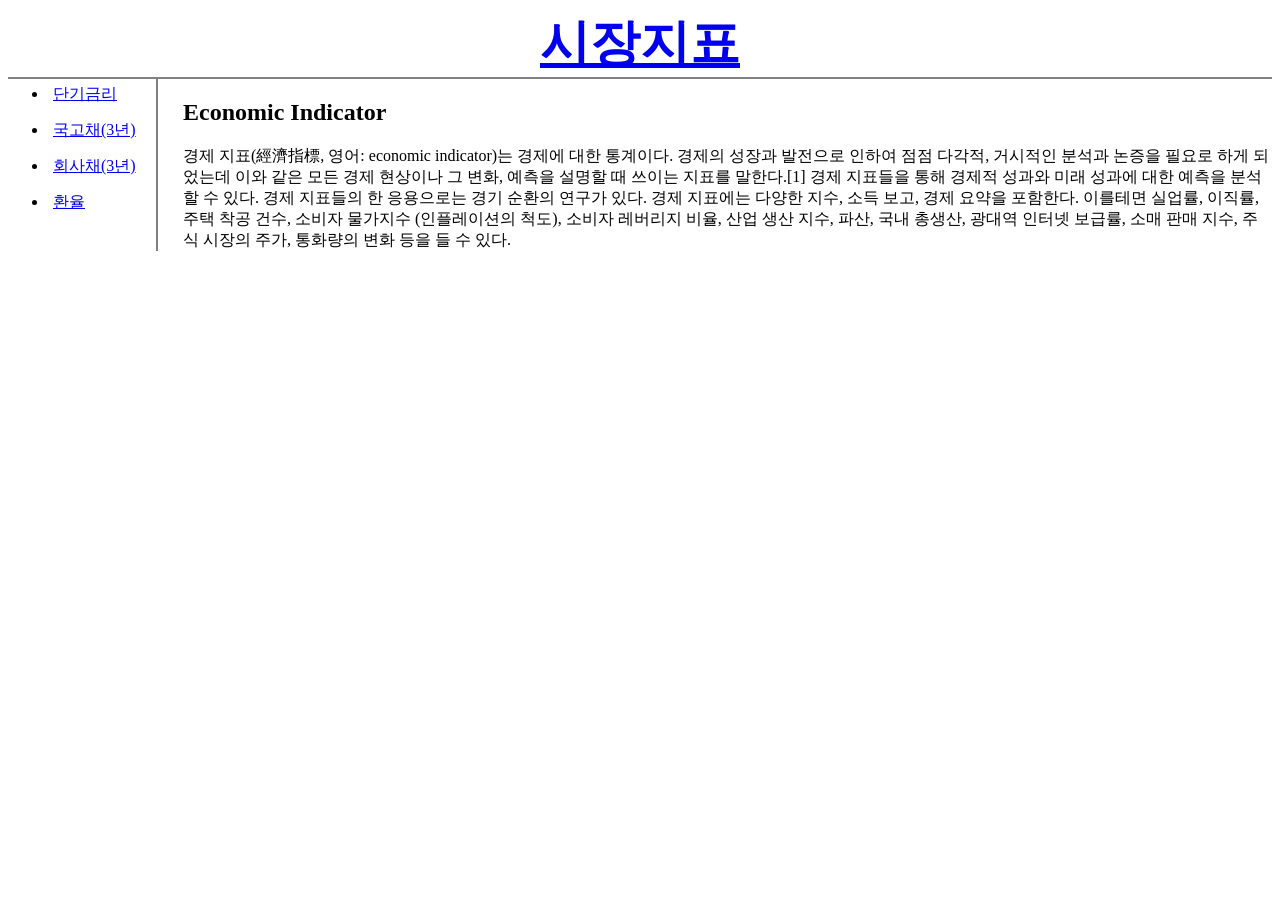
<file: index.html>
<!DOCTYPE html>
<html>
  <head>
    <meta charset="utf-8">
    <style>
    h1{
      font-size: 50px;
      text-align: center;
      margin-top: 10px;
      margin-bottom: 0px;
      border-bottom: 2px solid gray;
    }

    #grid{
      display: grid;
      grid-template-columns: 150px 1fr;
    }
    #grid ul{
      border-right: 2px solid gray;
      margin-top : 0px
    }

    #grid li{
      padding :5px 0px 5px 5px;
      margin-bottom: 5px;
        }
    #article{
      padding-left : 25px;
    }

    </style>
    <title>시장지표</title>
  </head>

  <body>
    <h1><a href="1.html">시장지표 </a></h1>
      <div id = "grid">
          <ul>
            <li><a href="call_Interest_rate.html">단기금리</a></li>
            <li><a href="Treasury_bond.html">국고채(3년)</a></li>
            <li><a href="Corporate_Bond.html">회사채(3년)</a></li>
            <li><a href="Exchange Rate.html">환율</a></li>
          </ul>
          <div id = "article">
            <h2>Economic Indicator</h2>
              <p>
                경제 지표(經濟指標, 영어: economic indicator)는 경제에 대한 통계이다.
                경제의 성장과 발전으로 인하여 점점 다각적, 거시적인 분석과 논증을 필요로 하게 되었는데 이와 같은 모든 경제 현상이나 그 변화,
                 예측을 설명할 때 쓰이는 지표를 말한다.[1] 경제 지표들을 통해 경제적 성과와 미래 성과에 대한 예측을 분석할 수 있다.
                 경제 지표들의 한 응용으로는 경기 순환의 연구가 있다. 경제 지표에는 다양한 지수, 소득 보고, 경제 요약을 포함한다.
                 이를테면 실업률, 이직률, 주택 착공 건수, 소비자 물가지수 (인플레이션의 척도), 소비자 레버리지 비율, 산업 생산 지수, 파산, 국내 총생산, 광대역 인터넷 보급률,
                 소매 판매 지수, 주식 시장의 주가, 통화량의 변화 등을 들 수 있다.
              </p>
          </div>
      </div>

    </body>
  </html>
</file>
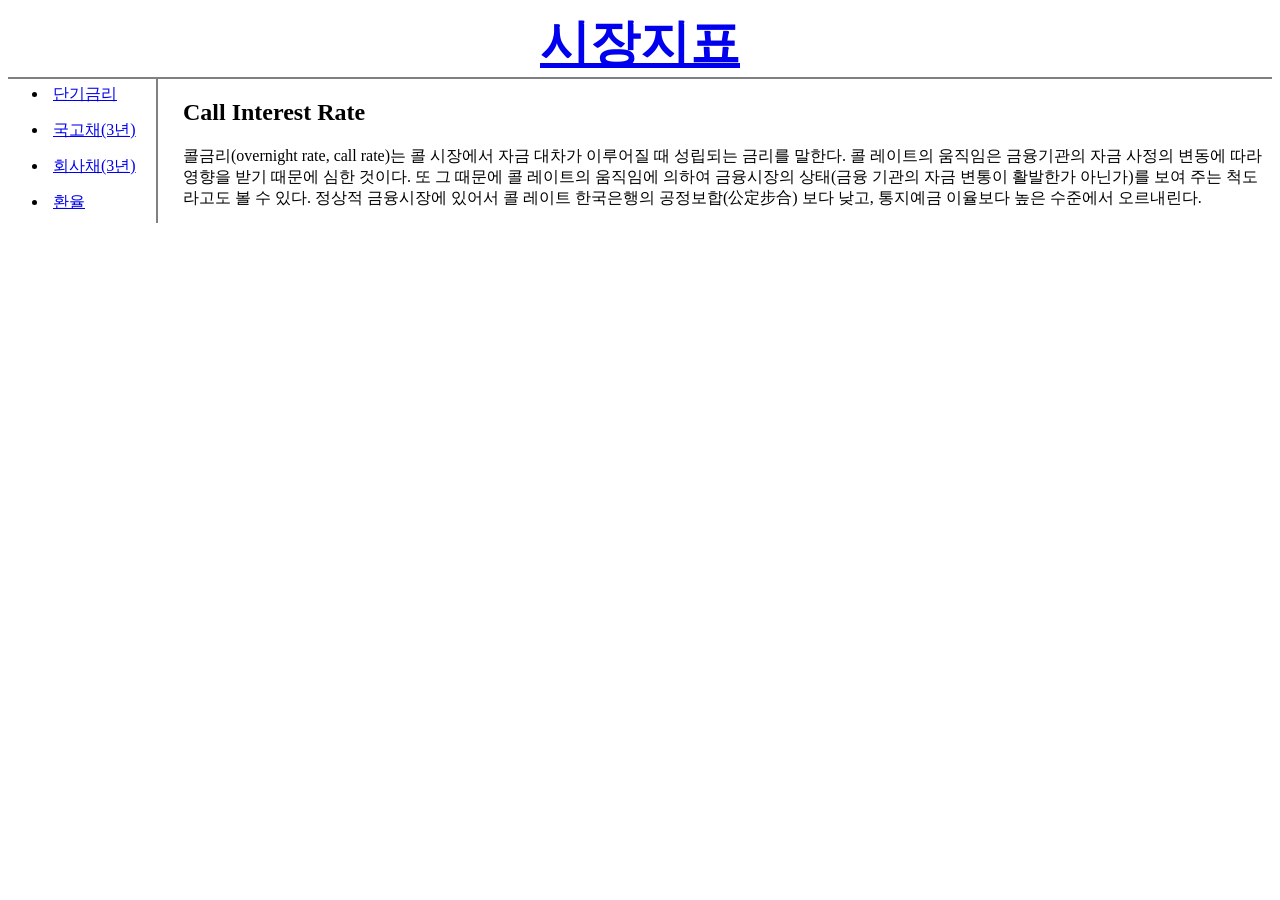
<file: call_Interest_rate.html>
<!DOCTYPE html>
<html>
  <head>
    <meta charset="utf-8">
    <style>
    h1{
      font-size: 50px;
      text-align: center;
      margin-top: 10px;
      margin-bottom: 0px;
      border-bottom: 2px solid gray;
    }

    #grid{
      display: grid;
      grid-template-columns: 150px 1fr;
    }
    #grid ul{
      border-right: 2px solid gray;
      margin-top : 0px
    }

    #grid li{
      padding :5px 0px 5px 5px;
      margin-bottom: 5px;
        }
    #article{
      padding-left : 25px;
    }

    </style>
    <title></title>
  </head>
  <body>
    <h1><a href="1.html">시장지표 </a></h1>
      <div id = "grid">
          <ul>
            <li><a href="call_Interest_rate.html">단기금리</a></li>
            <li><a href="Treasury_bond.html">국고채(3년)</a></li>
            <li><a href="Corporate_Bond.html">회사채(3년)</a></li>
            <li><a href="Exchange Rate.html">환율</a></li>
          </ul>
          <div id = "article">
            <h2>Call Interest Rate</h2>
            <p>
              콜금리(overnight rate, call rate)는 콜 시장에서 자금 대차가 이루어질 때 성립되는 금리를 말한다.
              콜 레이트의 움직임은 금융기관의 자금 사정의 변동에 따라 영향을 받기 때문에 심한 것이다.
              또 그 때문에 콜 레이트의 움직임에 의하여 금융시장의 상태(금융 기관의 자금 변통이 활발한가 아닌가)를 보여 주는 척도라고도 볼 수 있다.
              정상적 금융시장에 있어서 콜 레이트 한국은행의 공정보합(公定步合) 보다 낮고, 통지예금 이율보다 높은 수준에서 오르내린다.
            </p>
          </div>
      </div>

    </body>
  </html>
</file>
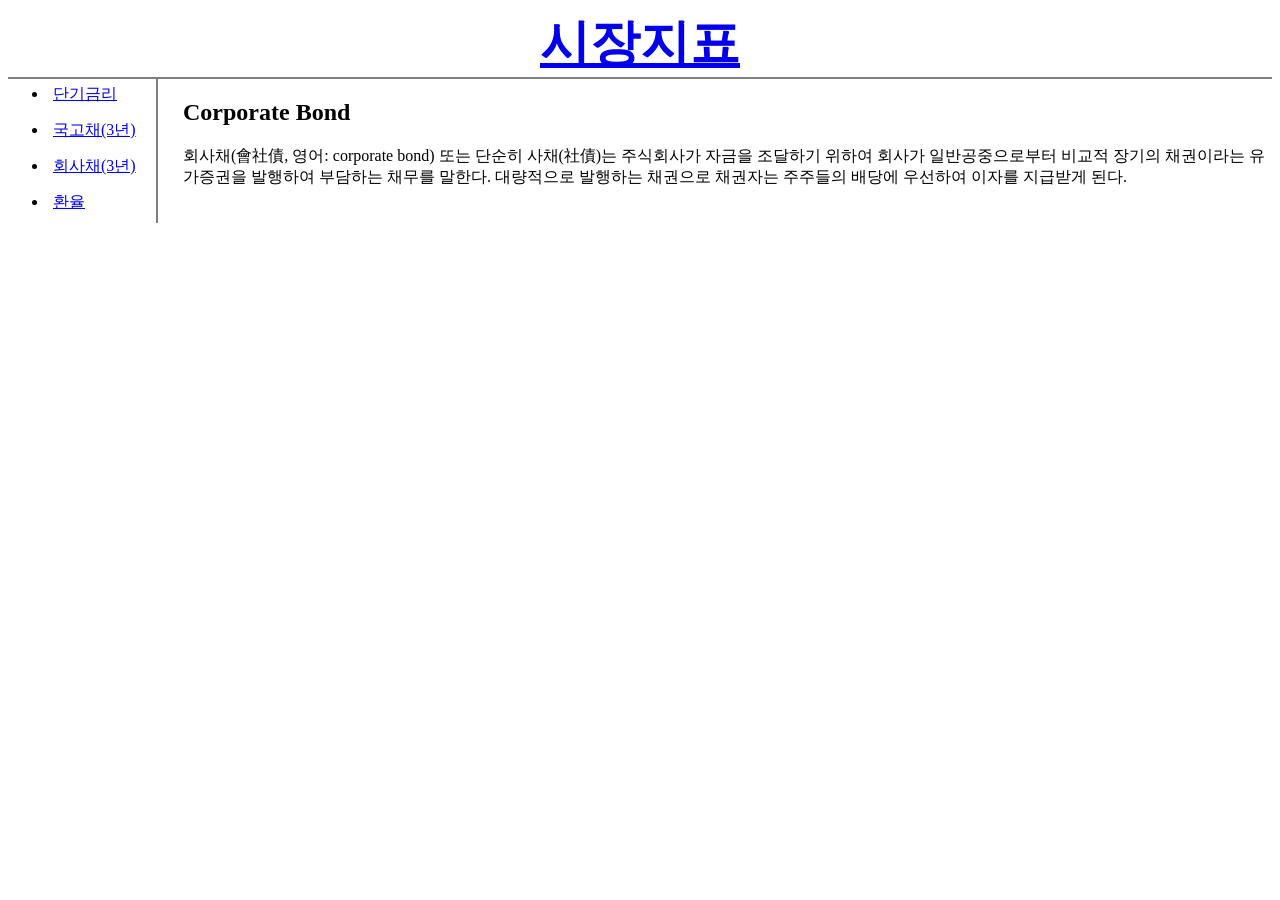
<file: Corporate_Bond.html>
<!DOCTYPE html>
<html>
  <head>
    <meta charset="utf-8">
    <style>
    h1{
      font-size: 50px;
      text-align: center;
      margin-top: 10px;
      margin-bottom: 0px;
      border-bottom: 2px solid gray;
    }

    #grid{
      display: grid;
      grid-template-columns: 150px 1fr;
    }
    #grid ul{
      border-right: 2px solid gray;
      margin-top : 0px
    }

    #grid li{
      padding :5px 0px 5px 5px;
      margin-bottom: 5px;
        }
    #article{
      padding-left : 25px;
    }

    </style>
    <title></title>
  </head>
  <body>
    <h1><a href="1.html">시장지표 </a></h1>
      <div id = "grid">
          <ul>
            <li><a href="call_Interest_rate.html">단기금리</a></li>
            <li><a href="Treasury_bond.html">국고채(3년)</a></li>
            <li><a href="Corporate_Bond.html">회사채(3년)</a></li>
            <li><a href="Exchange Rate.html">환율</a></li>
          </ul>
          <div id = "article">
            <h2>Corporate Bond</h2>
            <p>
              회사채(會社債, 영어: corporate bond) 또는 단순히 사채(社債)는 주식회사가 자금을 조달하기 위하여 회사가 일반공중으로부터 비교적 장기의 채권이라는 유가증권을 발행하여
              부담하는 채무를 말한다. 대량적으로 발행하는 채권으로 채권자는 주주들의 배당에 우선하여 이자를 지급받게 된다.
            </p>
          </div>
      </div>

    </body>
  </html>
</file>
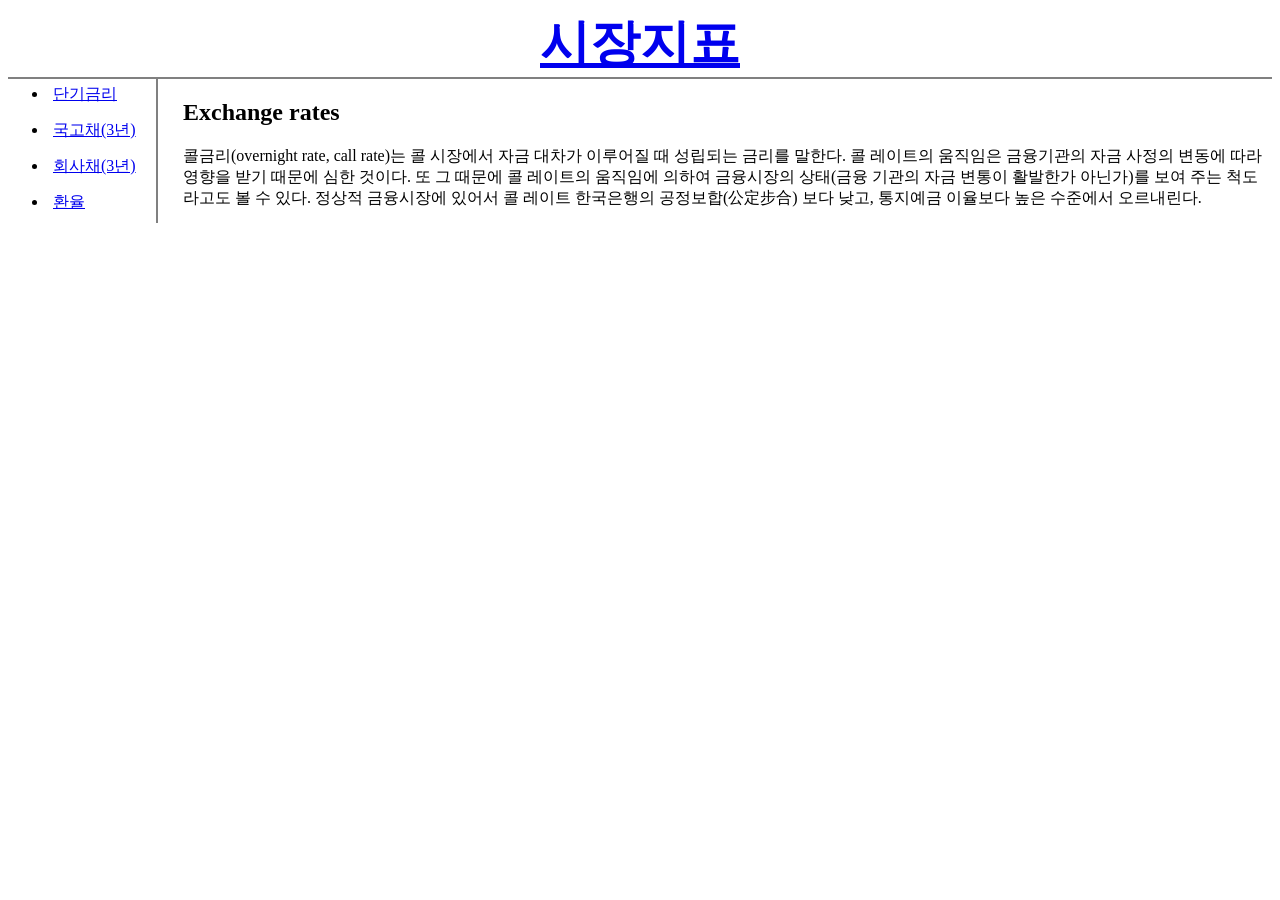
<file: Exchange Rate.html>
<!DOCTYPE html>
<html>
  <head>
    <meta charset="utf-8">
    <style>
    h1{
      font-size: 50px;
      text-align: center;
      margin-top: 10px;
      margin-bottom: 0px;
      border-bottom: 2px solid gray;
    }

    #grid{
      display: grid;
      grid-template-columns: 150px 1fr;
    }
    #grid ul{
      border-right: 2px solid gray;
      margin-top : 0px
    }

    #grid li{
      padding :5px 0px 5px 5px;
      margin-bottom: 5px;
        }
    #article{
      padding-left : 25px;
    }

    </style>
    <title></title>
  </head>
  <body>
    <h1><a href="1.html">시장지표 </a></h1>
      <div id = "grid">
          <ul>
            <li><a href="call_Interest_rate.html">단기금리</a></li>
            <li><a href="Treasury_bond.html">국고채(3년)</a></li>
            <li><a href="Corporate_Bond.html">회사채(3년)</a></li>
            <li><a href="Exchange Rate.html">환율</a></li>
          </ul>
          <div id = "article">
            <h2>Exchange rates</h2>
            <p>
              콜금리(overnight rate, call rate)는 콜 시장에서 자금 대차가 이루어질 때 성립되는 금리를 말한다.
              콜 레이트의 움직임은 금융기관의 자금 사정의 변동에 따라 영향을 받기 때문에 심한 것이다.
              또 그 때문에 콜 레이트의 움직임에 의하여 금융시장의 상태(금융 기관의 자금 변통이 활발한가 아닌가)를 보여 주는 척도라고도 볼 수 있다.
              정상적 금융시장에 있어서 콜 레이트 한국은행의 공정보합(公定步合) 보다 낮고, 통지예금 이율보다 높은 수준에서 오르내린다.
            </p>
          </div>
      </div>

    </body>
  </html>
</file>
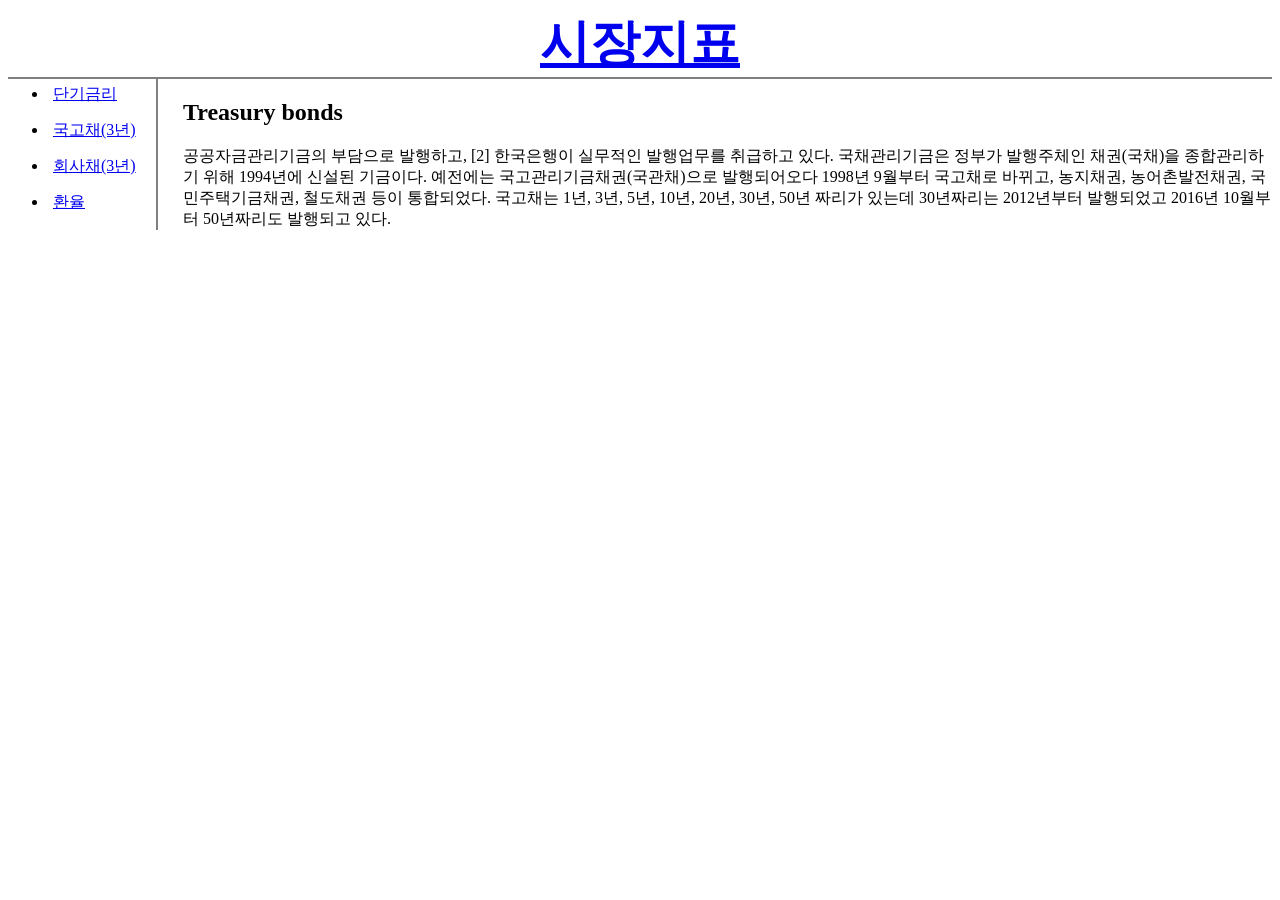
<file: Treasury_bond.html>
<!DOCTYPE html>
<html>
  <head>
    <meta charset="utf-8">
    <style>
    h1{
      font-size: 50px;
      text-align: center;
      margin-top: 10px;
      margin-bottom: 0px;
      border-bottom: 2px solid gray;
    }

    #grid{
      display: grid;
      grid-template-columns: 150px 1fr;
    }
    #grid ul{
      border-right: 2px solid gray;
      margin-top : 0px
    }

    #grid li{
      padding :5px 0px 5px 5px;
      margin-bottom: 5px;
        }
    #article{
      padding-left : 25px;
    }

    </style>
    <title></title>
  </head>
  <body>
    <h1><a href="1.html">시장지표 </a></h1>
      <div id = "grid">
          <ul>
            <li><a href="call_Interest_rate.html">단기금리</a></li>
            <li><a href="Treasury_bond.html">국고채(3년)</a></li>
            <li><a href="Corporate_Bond.html">회사채(3년)</a></li>
            <li><a href="Exchange Rate.html">환율</a></li>
          </ul>
          <div id = "article">
            <h2>Treasury bonds</h2>
            <p>
              공공자금관리기금의 부담으로 발행하고,
              [2] 한국은행이 실무적인 발행업무를 취급하고 있다.
              국채관리기금은 정부가 발행주체인 채권(국채)을 종합관리하기 위해 1994년에 신설된 기금이다.
              예전에는 국고관리기금채권(국관채)으로 발행되어오다 1998년 9월부터 국고채로 바뀌고,
              농지채권, 농어촌발전채권, 국민주택기금채권, 철도채권 등이 통합되었다.

              국고채는 1년, 3년, 5년, 10년, 20년, 30년, 50년 짜리가 있는데 30년짜리는 2012년부터 발행되었고 2016년 10월부터 50년짜리도 발행되고 있다.
            </p>
          </div>
      </div>

    </body>
  </html>
</file>
